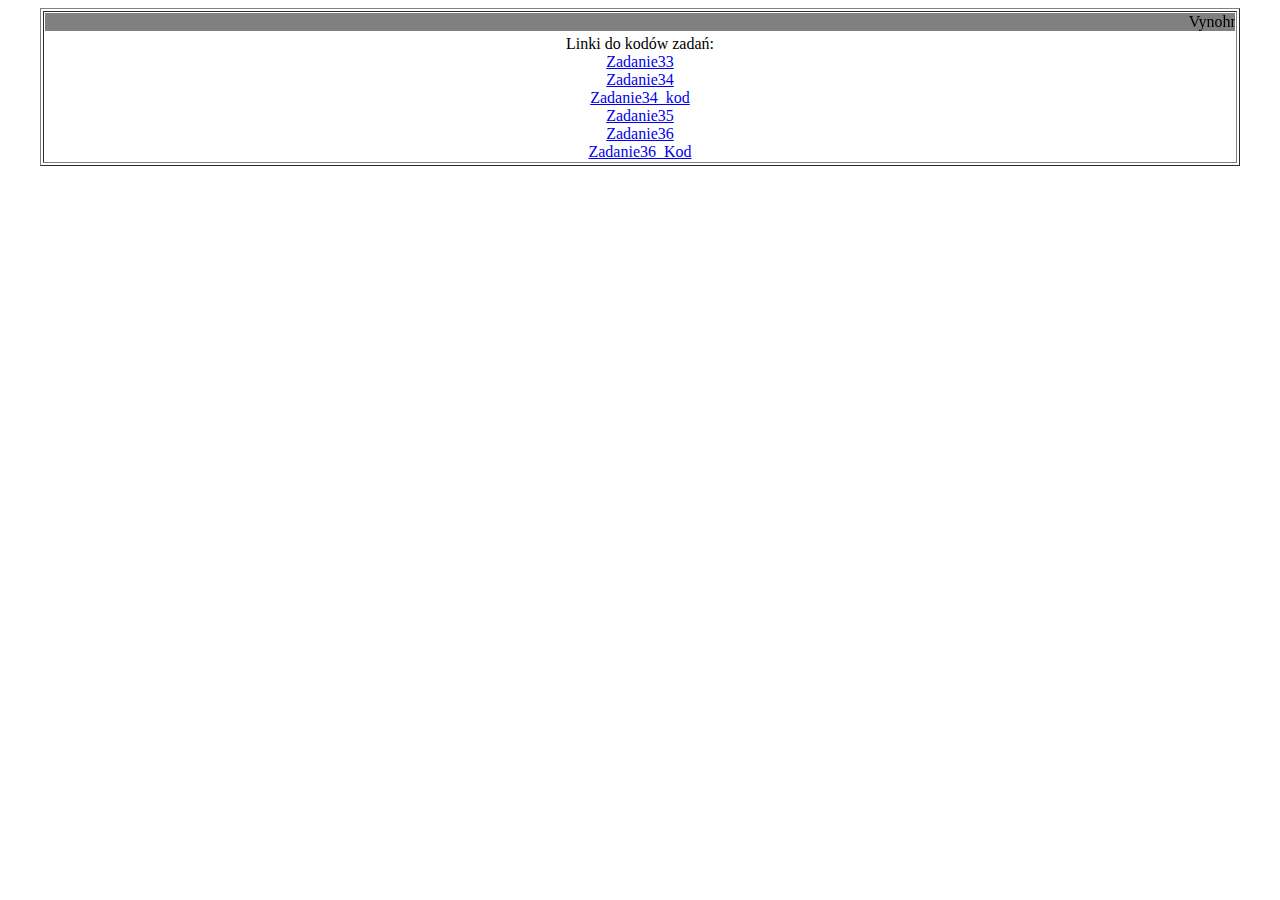
<file: index.html/index.html>
<!DOCTYPE html>
<html lang="pl-PL">
<head>
    <META HTTP-EQUIV="content-type" CONTENT="text/html; CHARSET=UTF-8">
</head>
    <body>
        <table width=95% border="1" align="center">
            <tr>
            <td width=18% align=center>
            <marquee bgcolor="gray">Vynohradskyi ZAD33-36</marquee>
            
            Linki do kodów zadań: <br>
            <a href="Zadanie33_VS.html" target="strony">Zadanie33</a> <br>
            <a href="Zadanie34_VS.html" target="strony">Zadanie34</a> <br>
            <a href="Zadanie34_VS_kod.html" target="strony">Zadanie34_kod</a> <br>
            <a href="Zadanie35_VS.html" target="strony">Zadanie35</a> <br>
            <a href="Zadanie36_VS.html" target="strony">Zadanie36</a> <br>
            <a href="Zadanie36_VS_kod.html" target="strony">Zadanie36_Kod</a> <br>
            </td>
            </tr>
        </table>
    </body>
</html>
</file>
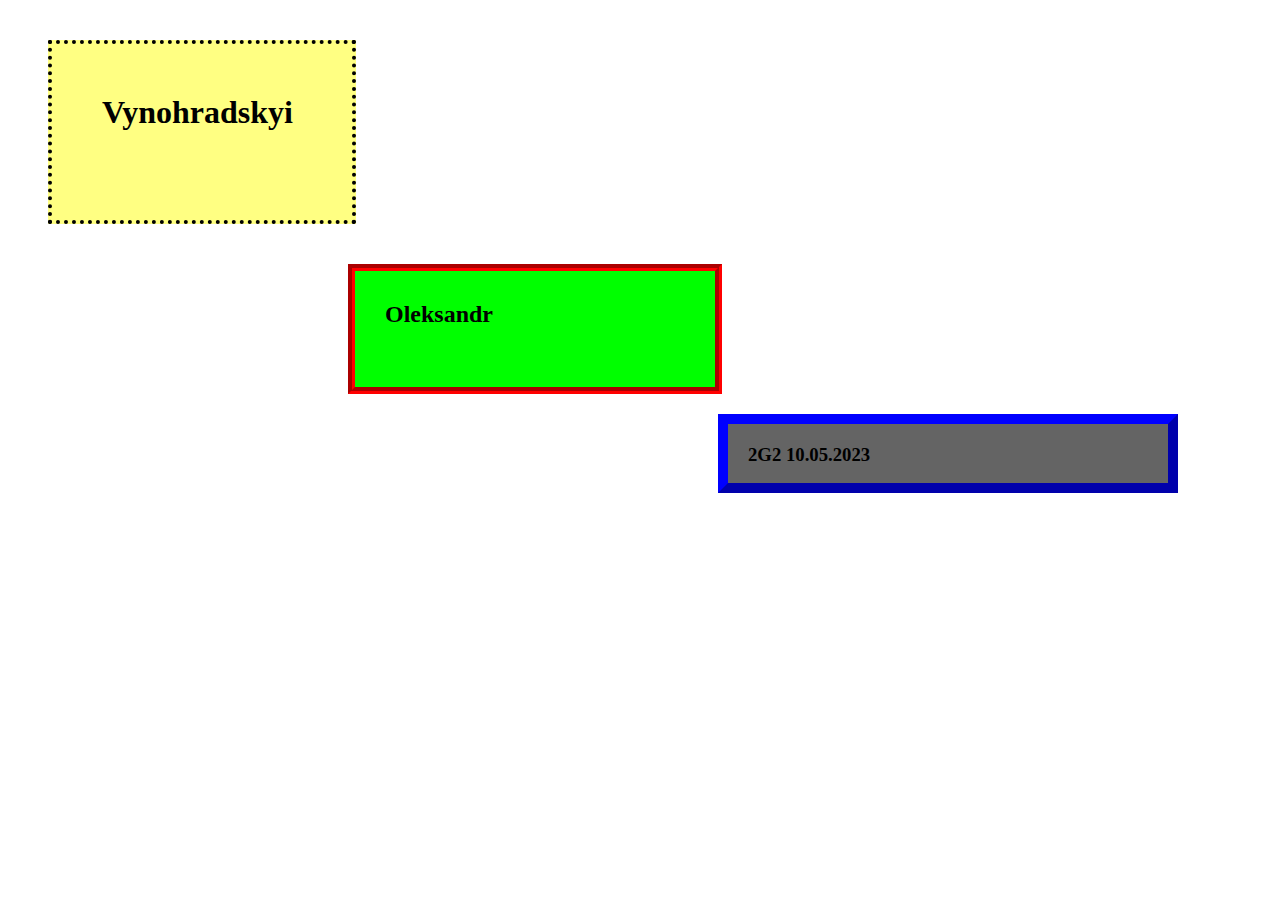
<file: index.html/Zadanie33_VS.html>
<!DOCTYPE html>
<html>
    <head>
        <title>zadanie 33-Vynohradskyi</title>
        <meta charset="utf-8" />
        <style type="text/css">
            h1 {
            width: 200px;
            height:2cm;
            padding : 50px;
            margin : 40px;
            border : 4px dotted black;
            background : rgb(255,255,130);
            }

            h2 {
            width: 300px;
            height:1.5cm;
            padding : 30px;
            margin-left : 340px;
            border : 7px groove red;
            background : rgb(0,255,0);
            }

            h3 {
            width: 400px;
            height:0.5cm;
            padding : 20px;
            margin-left : 710px;
            border : 10px outset blue;
            background : rgb(100,100,100);
        }
        </style>
    </head>
    <body>
        <h1>Vynohradskyi</h1>
        <h2>Oleksandr</h2>
        <h3>2G2 10.05.2023</h3>
    </body>
</html>

<!Oleksandr Vynohradskyi>
</file>
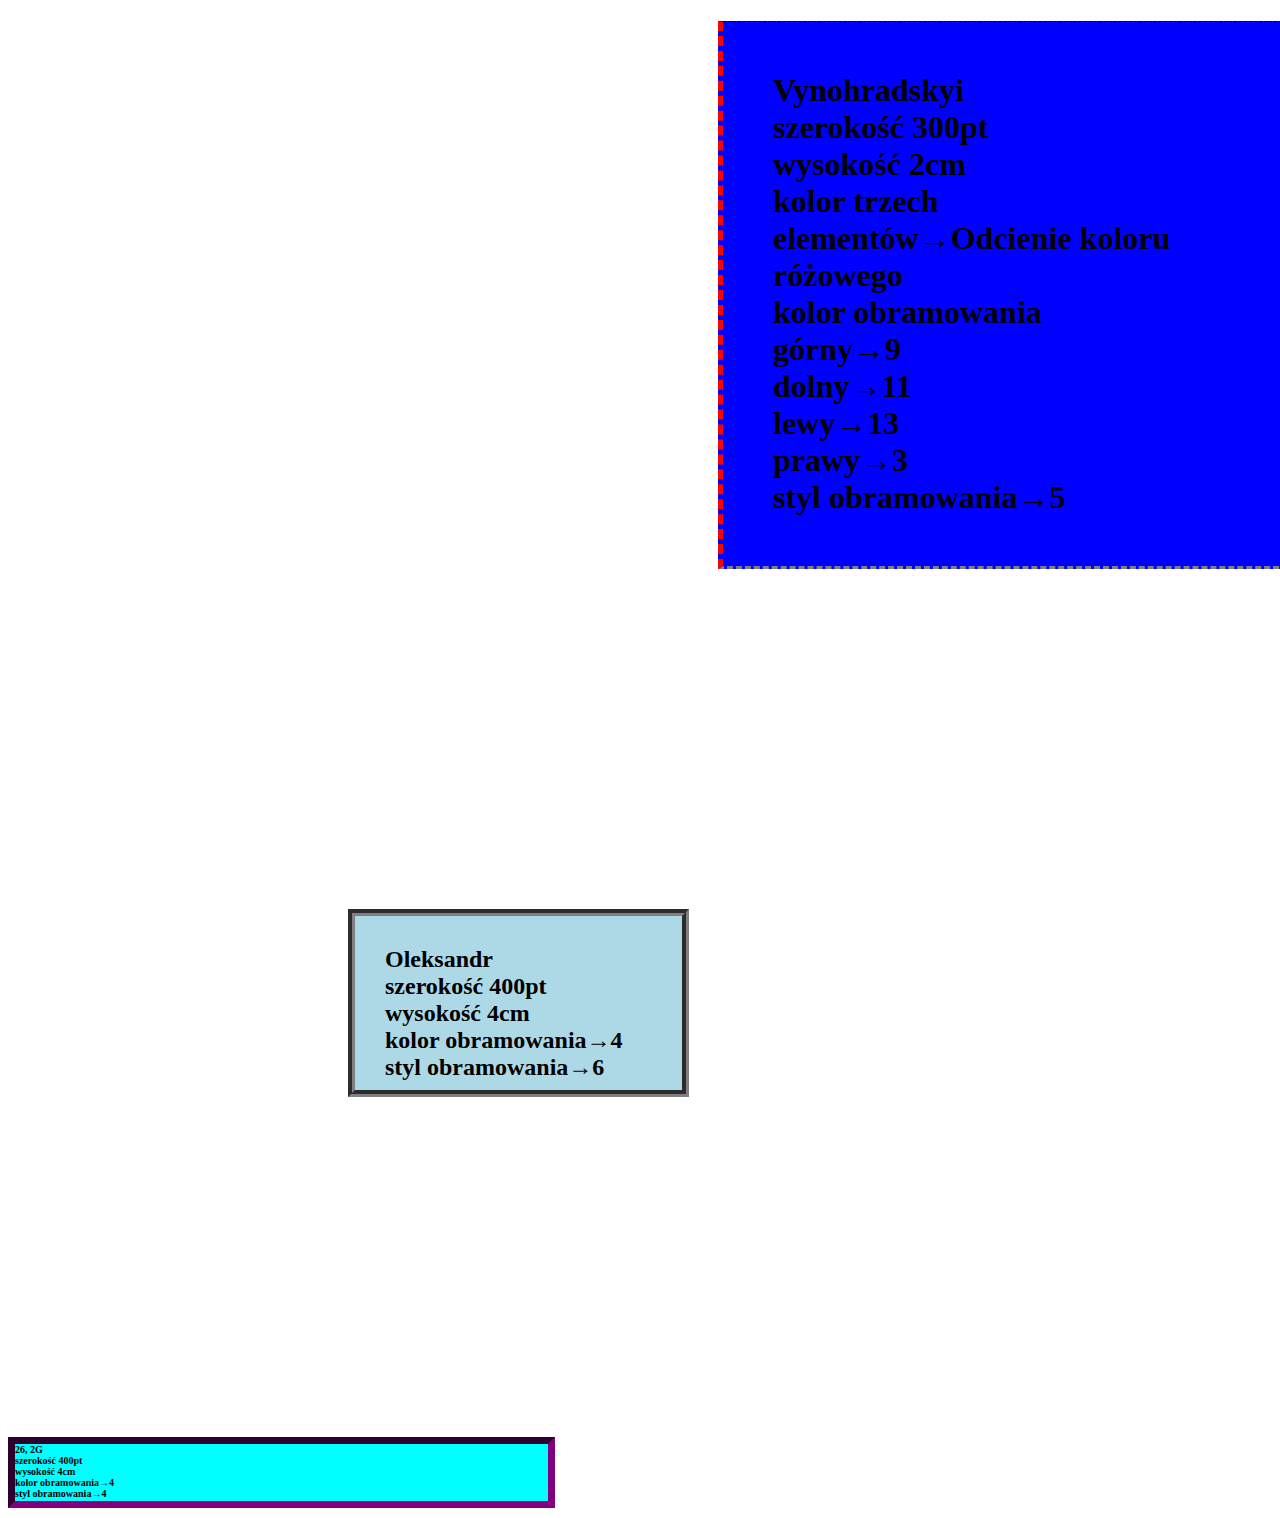
<file: index.html/Zadanie34_VS.html>
<!DOCTYPE html>
<html lang="pl-PL">
    <head>
        <link rel="stylesheet" href="Zadanie34_VS.css">
    <style type="text/css">
        h1 {
        width: 350pt;
        height: 2,5cm;
        padding : 50px;
        margin-left: 710px;
        border-top: 1px outset black;
        border-bottom: 3px outset gray;
        border-left: 5px outset red;
        border-right: 7px outset fuchsia;
        border-style: dashed;
        background-color: blue;
        }

        h2 {
        width: 200pt;
        height: 3cm;
        padding : 30px;
        margin: 340px;
        border : 7px outset gray;
        border-style: groove;
        background-color: lightblue;
        }
    </style>
    </head>
    <body>
        <h1>
            Vynohradskyi<br>
            szerokość 300pt<br>
            wysokość 2cm<br>
            kolor trzech elementów→Odcienie koloru różowego<br>
            kolor obramowania<br>
            górny→9<br>
            dolny→11<br>
            lewy→13<br>
            prawy→3<br>
            styl obramowania→5
        </h1>
        <h2>
            Oleksandr<br>
            szerokość 400pt<br>
            wysokość 4cm<br>
            kolor obramowania→4<br>
            styl obramowania→6
        </h2>
        <h3>
            26, 2G<br>
            szerokość 400pt<br>
            wysokość 4cm<br>
            kolor obramowania→4<br>
            styl obramowania→4
        </h3>
    </body>
</html>

<!Oleksandr Vynohradskyi>
</file>
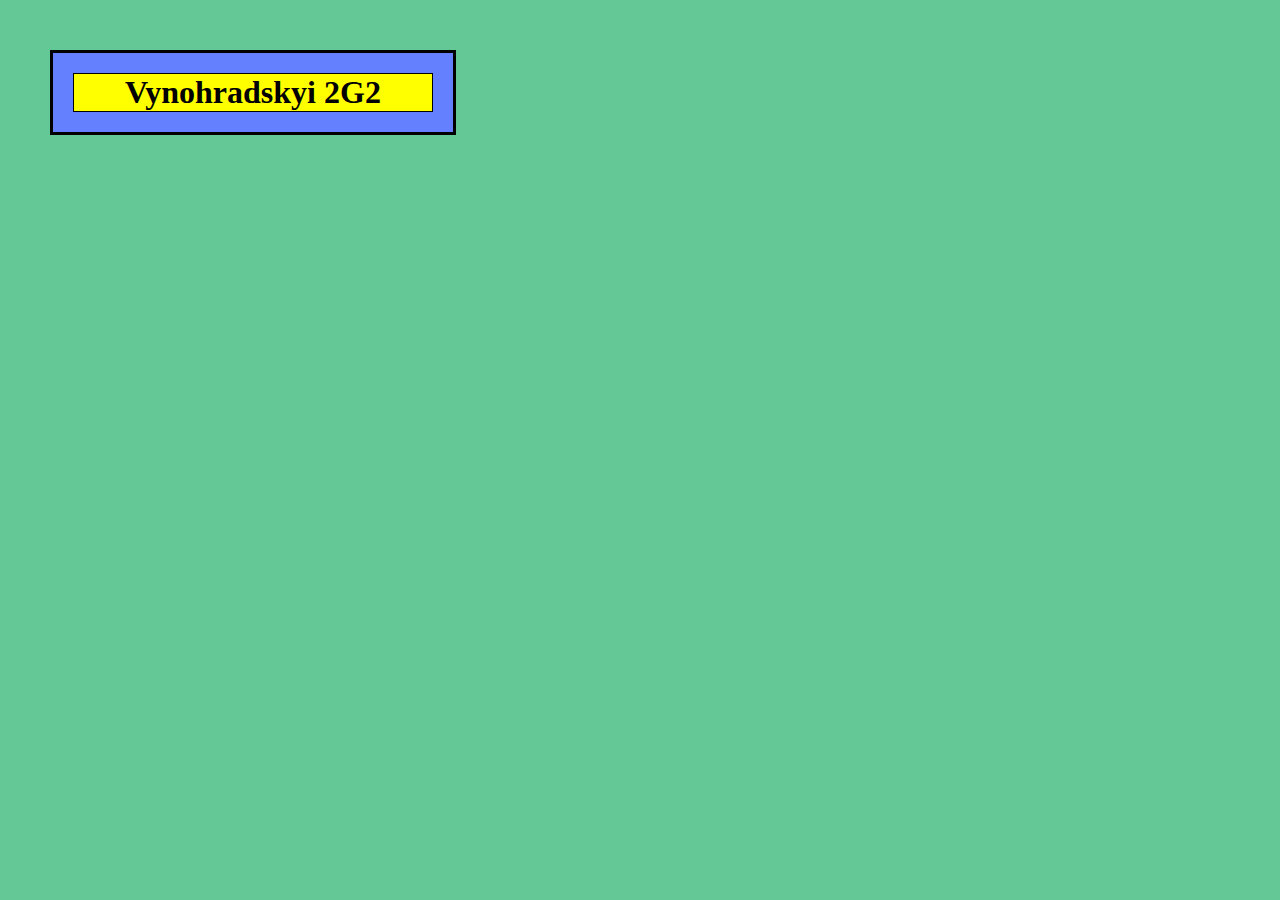
<file: index.html/Zadanie35_VS.html>
<!DOCTYPE html>
<html>
    <head>
        <title>zadanie 35-Vynohradskyi</title>
        <meta charset="utf-8" />
        <style type="text/css">
            body{
            background-color: rgb(100,200,150);
            text-align : center;
            margin : 50px;
            }

            div {
            background : rgb(100,128,255);
            width : 400px;
            border : 3px black solid;
            }
            
            h1 {
            margin : 20px;
            border : 1px solid black;
            background : rgb(255,255,0);
            }
        </style>
    </head>
    <body>
        <div><h1>Vynohradskyi 2G2</h1></div>
    </body>
</html>

<!Oleksandr Vynohradskyi>
</file>
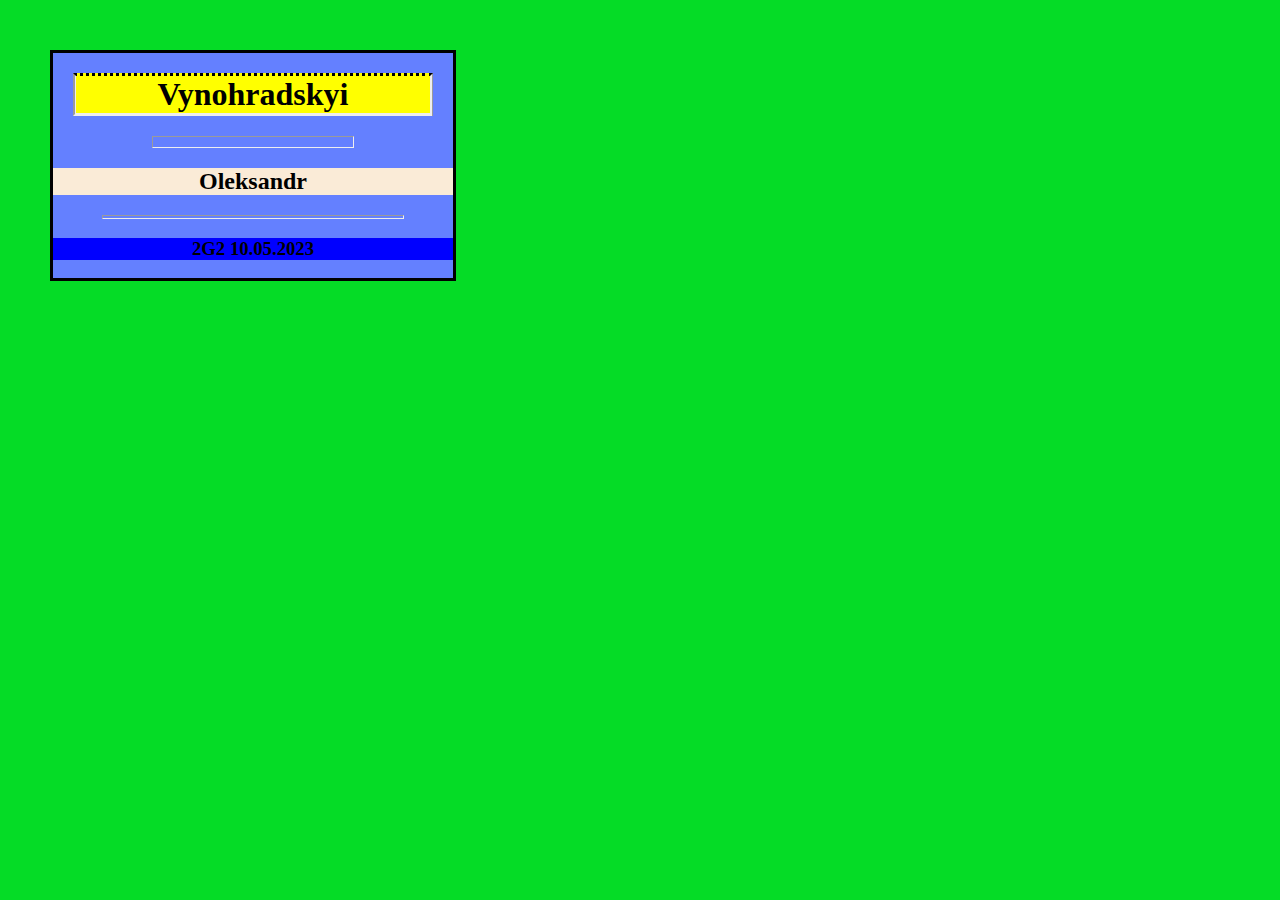
<file: index.html/Zadanie36_VS.html>
<!DOCTYPE html>
<html>
    <head>
        <title>zadanie 36-Vynohradskyi</title>
        <meta charset="utf-8" />
        <style type="text/css">
            body{
                background-color: rgb(5,220,38);
                text-align : center;
                margin : 50px;
            }

            div {
                background : rgb(100,128,255);
                width : 400px;
                border : 3px black solid;
            }
            
            h1 {
                margin : 20px;
                border-top : dotted;
                border-left: groove;
                border-right: ridge;
                border-bottom: inset;
                background : rgb(255,255,0);
            }

            h2 {
                border: 10px;
                border-top : green;
                border-left: blue;
                border-right: violet;
                border-bottom: black;
                background-color: antiquewhite;
            }

            h3 {
                border: 20px;
                background-color: blue;
            }
        </style>
    </head>
    <body>
        <div>
            <h1>Vynohradskyi</h1>
            <hr style="height: 10px; width: 200px;">
            <h2>Oleksandr</h2>
            <hr style="height: 2px; width: 300px;">
            <h3>2G2 10.05.2023</h3>
        </div>
    </body>
</html>

<!Oeksandr Vynohradskyi>
</file>
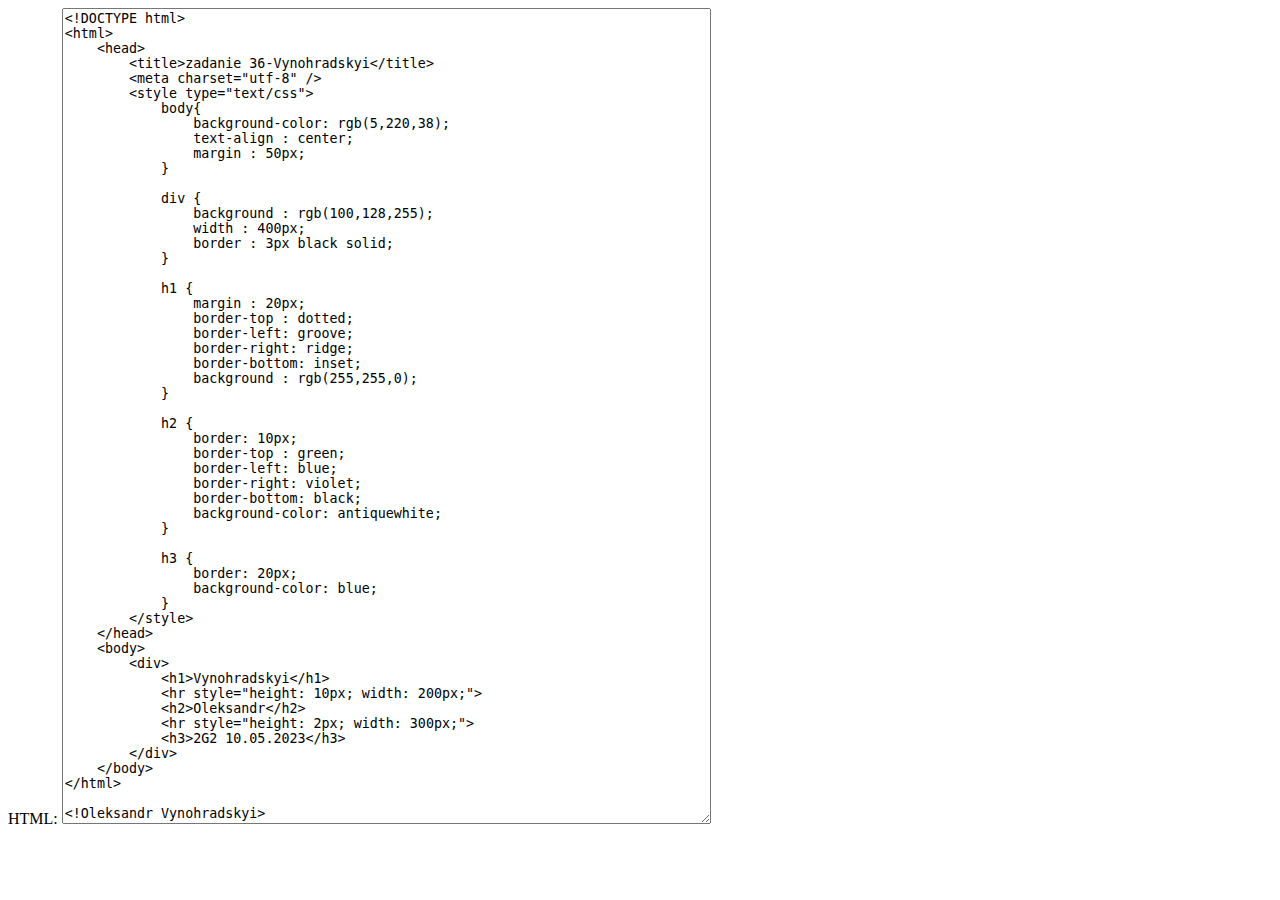
<file: index.html/Zadanie36_VS_kod.html>
<!DOCTYPE html>
<html>
    <body>
        HTML:
        <textarea rows="54" cols="80" style="overflow:hidden">
<!DOCTYPE html>
<html>
    <head>
        <title>zadanie 36-Vynohradskyi</title>
        <meta charset="utf-8" />
        <style type="text/css">
            body{
                background-color: rgb(5,220,38);
                text-align : center;
                margin : 50px;
            }

            div {
                background : rgb(100,128,255);
                width : 400px;
                border : 3px black solid;
            }
            
            h1 {
                margin : 20px;
                border-top : dotted;
                border-left: groove;
                border-right: ridge;
                border-bottom: inset;
                background : rgb(255,255,0);
            }

            h2 {
                border: 10px;
                border-top : green;
                border-left: blue;
                border-right: violet;
                border-bottom: black;
                background-color: antiquewhite;
            }

            h3 {
                border: 20px;
                background-color: blue;
            }
        </style>
    </head>
    <body>
        <div>
            <h1>Vynohradskyi</h1>
            <hr style="height: 10px; width: 200px;">
            <h2>Oleksandr</h2>
            <hr style="height: 2px; width: 300px;">
            <h3>2G2 10.05.2023</h3>
        </div>
    </body>
</html>

<!Oleksandr Vynohradskyi>
        </textarea>
    </body>
</html>
</file>
<file: index.html/Zadanie34_VS.css>
h3 {
    width: 400pt;
    height: 1.5cm;
    margin-right: 710px;
    border : 7px outset purple;
    border-style: inset;
    background-color: aqua;
    font-size: 10px;
}

h2 {
    width: 200pt;
    height: 3cm;
    border-color: gray;
    border-style: groove;
}

h1 {
    width: 350pt;
    height: 2,5cm;
    border-top: black;
    border-bottom: gray;
    border-left: red;
    border-right: fuchsia;
}

<! Oleksandr Vynohradskyi 2G2>
</file>
